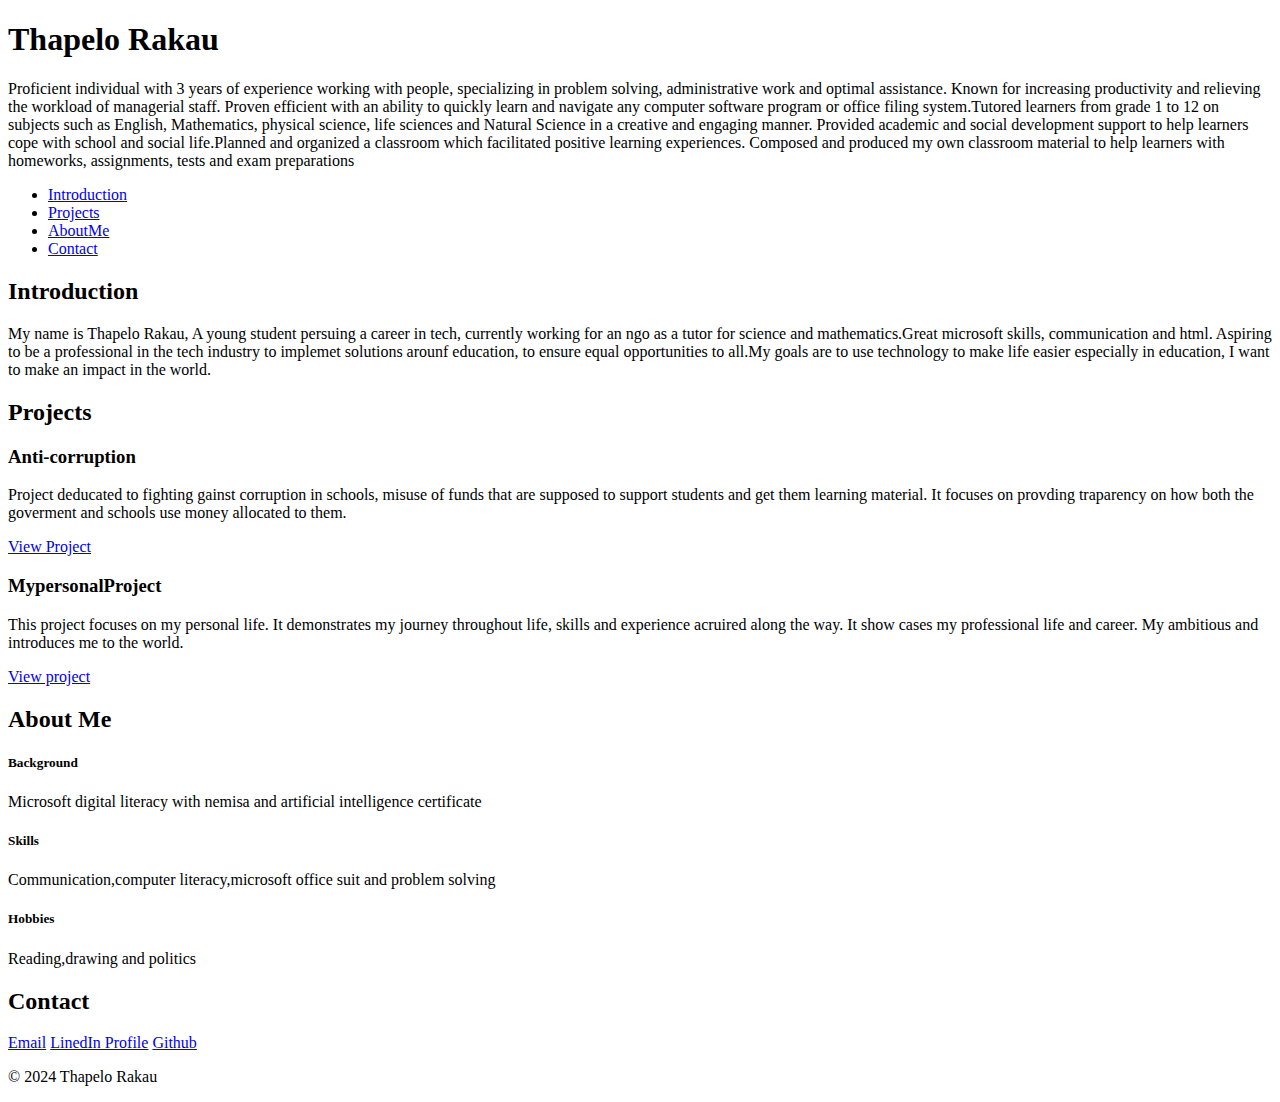
<file: portfolio/index.html>
<!DOCTYPE html>
<html lang="en">
<head>
    <meta charset="UTF-8">
    <meta name="viewport" content="width=device-width, initial-scale=1.0">
    <title>Personal Portfolio</title>
</head>
<body>
    <header><h1>Thapelo Rakau</h1>
    <p>Proficient individual with 3 years of experience working with people, specializing in problem
        solving, administrative work and optimal assistance. Known for increasing productivity and
        relieving the workload of managerial staff. Proven efficient with an ability to quickly learn and
        navigate any computer software program or office filing system.Tutored learners from grade 1 to 12 on subjects such as English, Mathematics, physical science,
        life sciences and Natural Science in a creative and engaging manner. Provided academic and social development support to help learners cope with school and
        social life.Planned and organized a classroom which facilitated positive learning experiences.
        Composed and produced my own classroom material to help learners with homeworks,
        assignments, tests and exam preparations </p></header>
   <nav>
        <ul> 
            <li><a href="#introduction">Introduction</a></li>
<li><a href="#projects">Projects</a></li>
            <li><a href="#about">AboutMe</a></li>
            <li><a href="#contact">Contact</a></li>
        </ul></nav>
   

    <main>
        <section id="introduction">
        <h2>Introduction</h2>
        <P>My name is Thapelo Rakau, A young student persuing a career in tech, currently working for an ngo as a tutor
            for science and mathematics.Great microsoft skills, communication and html. Aspiring to be a professional in the tech 
            industry to implemet solutions arounf education, to ensure equal opportunities to all.My goals are to use technology to make life easier 
        especially in education, I want to make an impact in the world.</P></section>

        <section id="projects">
        <h2>Projects</h2>
        <article class="project">
            <h3>Anti-corruption</h3>
            <p>Project deducated to fighting gainst corruption in schools, misuse of funds that are supposed
                to support students and get them learning material. It focuses on provding traparency on how both the goverment 
                and schools use money allocated to them. 
            </p>
            <a href="https://anti-corruption.com" target="_blank">View Project</a>
        </article>

        <article class="project">
            <h3>MypersonalProject</h3>
            <p>This project focuses on my personal life. It demonstrates my journey throughout life, skills 
                and experience acruired along the way. It show cases my professional life and career. My ambitious and introduces me to the world.
            </p>
            <a href="https://MypersonalProject">View project</a>
           </article>
    </section>

        <section id="about">
        <h2>About Me</h2>
       <p> <h5>Background</h5>
        Microsoft digital literacy with nemisa and artificial intelligence certificate</p>
        <p><h5>Skills</h5> Communication,computer literacy,microsoft office suit and problem solving</p>
<p><h5>Hobbies</h5>Reading,drawing and politics</p>
    </section>

        <section id="contact">
            <h2>Contact</h2>
            <a href="thapelo.00rakau@gmail.com" target="_blank">Email</a>
            <a href="https://www.linkedin.com/feed/" target="_blank">LinedIn Profile</a>
            <a href="https://github.com/dashboard" target="_blank">Github</a>
        </section>
    </main>
    <footer>
        <p> &copy; 2024 Thapelo Rakau</p>
    </footer>
</body>
</html>
</file>
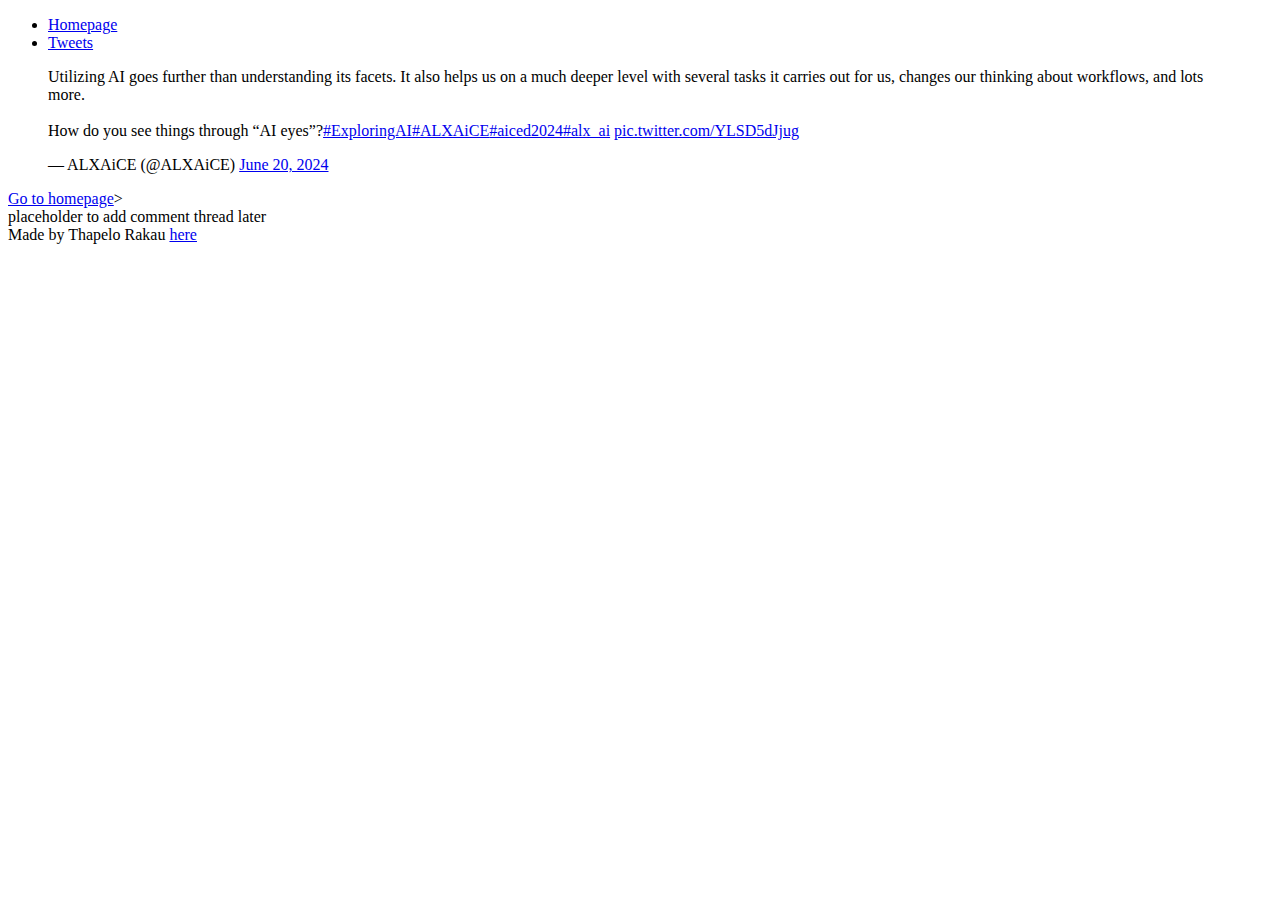
<file: css_basic/tweets.html>
<!DOCTYPE html>
<html lang="en">
<head>
    <meta charset="UTF-8">
    <meta name="viewport" content="width=device-width, initial-scale=1.0">
    <title>Document</title>
</head>
<body>
    <header>
        <ul> 
            <li><a href="index.html">Homepage</a></li>

            <li><a href="tweets.html">Tweets</a></li>
        </ul>
    </header>
    <main><article>
    <blockquote class="twitter-tweet"><p lang="en" dir="ltr">Utilizing AI goes further than understanding its facets. It also helps us on a much deeper level with several tasks it carries out for us, changes our thinking about workflows, and lots more.<br><br>How do you see things through “AI eyes”?<a href="https://twitter.com/hashtag/ExploringAI?src=hash&amp;ref_src=twsrc%5Etfw">#ExploringAI</a><a href="https://twitter.com/hashtag/ALXAiCE?src=hash&amp;ref_src=twsrc%5Etfw">#ALXAiCE</a><a href="https://twitter.com/hashtag/aiced2024?src=hash&amp;ref_src=twsrc%5Etfw">#aiced2024</a><a href="https://twitter.com/hashtag/alx_ai?src=hash&amp;ref_src=twsrc%5Etfw">#alx_ai</a> <a href="https://t.co/YLSD5dJjug">pic.twitter.com/YLSD5dJjug</a></p>&mdash; ALXAiCE (@ALXAiCE) <a href="https://twitter.com/ALXAiCE/status/1803784457989558594?ref_src=twsrc%5Etfw">June 20, 2024</a></blockquote> 
    <script async src="https://platform.twitter.com/widgets.js" charset="utf-8"></script>
    <a href="index.html">Go to homepage</a>></article>
    <aside>placeholder to add comment thread later</aside>
</main>
<footer>Made by Thapelo Rakau <a href="https://thapelorakau.com" target="_blank">here</a></footer>
</body>

</html>
</file>
